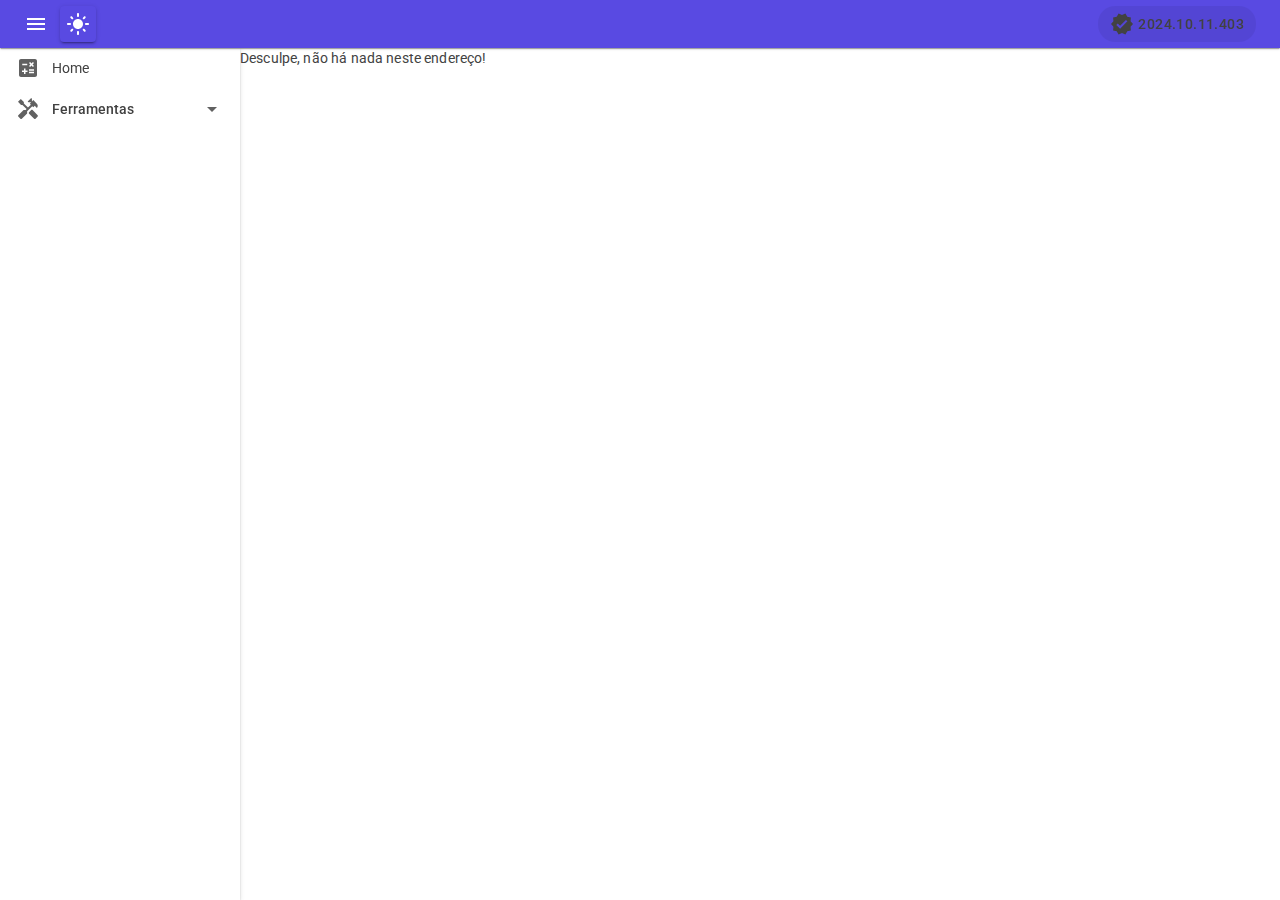
<file: index.html>
<!DOCTYPE html>
<html lang="pt-br">

<head>
    <meta charset="utf-8" />
    <meta http-equiv="Cache-Control" content="no-cache, no-store, must-revalidate" />
    <meta http-equiv="Pragma" content="no-cache" />
    <meta http-equiv="Expires" content="0" />
    <meta name="viewport" content="width=device-width, initial-scale=1.0" />
    <base href="/" />

    <title>Quanto Custa</title>

    <link rel="manifest" href="manifest.webmanifest" />
    <link rel="icon" type="image/png" href="assets/img/favicon.png" />
    <link rel="apple-touch-icon" sizes="512x512" href="assets/img/icon-512.png" />
    <link rel="apple-touch-icon" sizes="192x192" href="assets/img/icon-192.png" />

    <link rel="stylesheet" href="https://fonts.googleapis.com/css?family=Roboto:300,400,500,700&display=swap" />
    <link rel="stylesheet" href="assets/css/bootstrap/bootstrap.min.css" />
    <link rel="stylesheet" href="assets/css/app.css" />
    <link rel="stylesheet" href="_content/MudBlazor/MudBlazor.min.css" />
    <link rel="stylesheet" href="QuantoCusta.BlazorApp.styles.css" />

    <script src="_content/MudBlazor/MudBlazor.min.js"></script>
</head>

<body>
    <div id="app">
        <iframe src="assets/loading.html?title=Quanto+Custa" loading="eager" frameborder="0" scrolling="no" style="width: 100vw; height: calc(100vh - 50px); margin: -5px; overflow: hidden"></iframe>
    </div>

    <div id="blazor-error-ui">
        An unhandled error has occurred.
        <a href="" class="reload">Reload</a>
        <a class="dismiss">🗙</a>
    </div>
    <script src="_framework/blazor.webassembly.js?12941899058"></script>
    <script>navigator.serviceWorker.register('service-worker.js');</script>
</body>

</html>
</file>
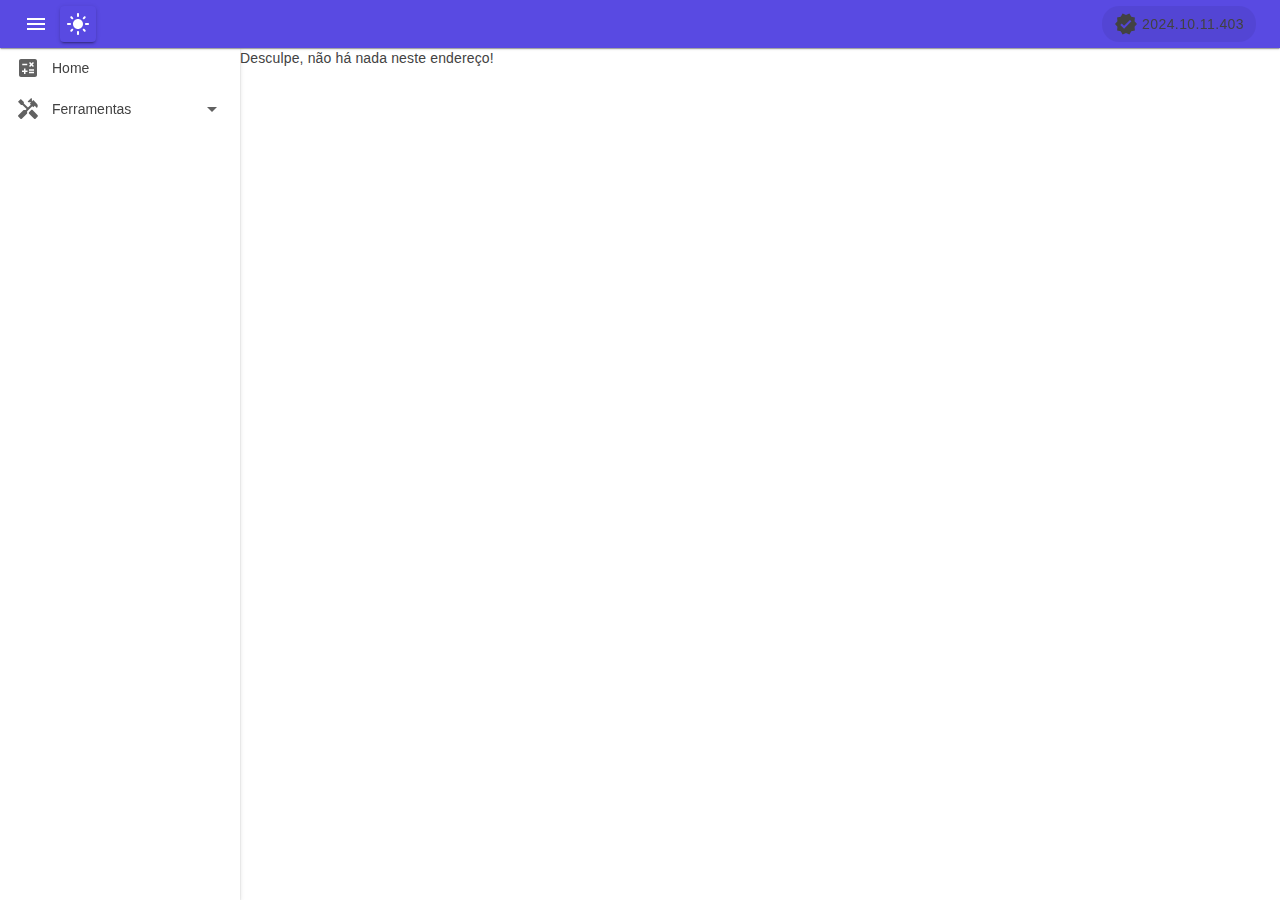
<file: src/QuantoCusta.BlazorApp/wwwroot/index.html>
<!DOCTYPE html>
<html lang="pt-br">

<head>
    <meta charset="utf-8" />
    <meta http-equiv="Cache-Control" content="no-cache, no-store, must-revalidate" />
    <meta http-equiv="Pragma" content="no-cache" />
    <meta http-equiv="Expires" content="0" />
    <meta name="viewport" content="width=device-width, initial-scale=1.0" />
    <base href="/" />

    <title>Quanto Custa</title>

    <link rel="manifest" href="manifest.webmanifest" />
    <link rel="icon" type="image/png" href="assets/img/favicon.png" />
    <link rel="apple-touch-icon" sizes="512x512" href="assets/img/icon-512.png" />
    <link rel="apple-touch-icon" sizes="192x192" href="assets/img/icon-192.png" />

    <link rel="stylesheet" href="https://fonts.googleapis.com/css?family=Roboto:300,400,500,700&display=swap" />
    <link rel="stylesheet" href="assets/css/bootstrap/bootstrap.min.css" />
    <link rel="stylesheet" href="assets/css/app.css" />
    <link rel="stylesheet" href="_content/MudBlazor/MudBlazor.min.css" />
    <link rel="stylesheet" href="QuantoCusta.BlazorApp.styles.css" />

    <script src="_content/MudBlazor/MudBlazor.min.js"></script>
</head>

<body>
    <div id="app">
        <iframe src="assets/loading.html?title=Quanto+Custa" loading="eager" frameborder="0" scrolling="no" style="width: 100vw; height: calc(100vh - 50px); margin: -5px; overflow: hidden"></iframe>
    </div>

    <div id="blazor-error-ui">
        An unhandled error has occurred.
        <a href="" class="reload">Reload</a>
        <a class="dismiss">🗙</a>
    </div>
    <script src="_framework/blazor.webassembly.js?#{CACHE_VERSION}"></script>
    <script>navigator.serviceWorker.register('service-worker.js');</script>
</body>

</html>
</file>
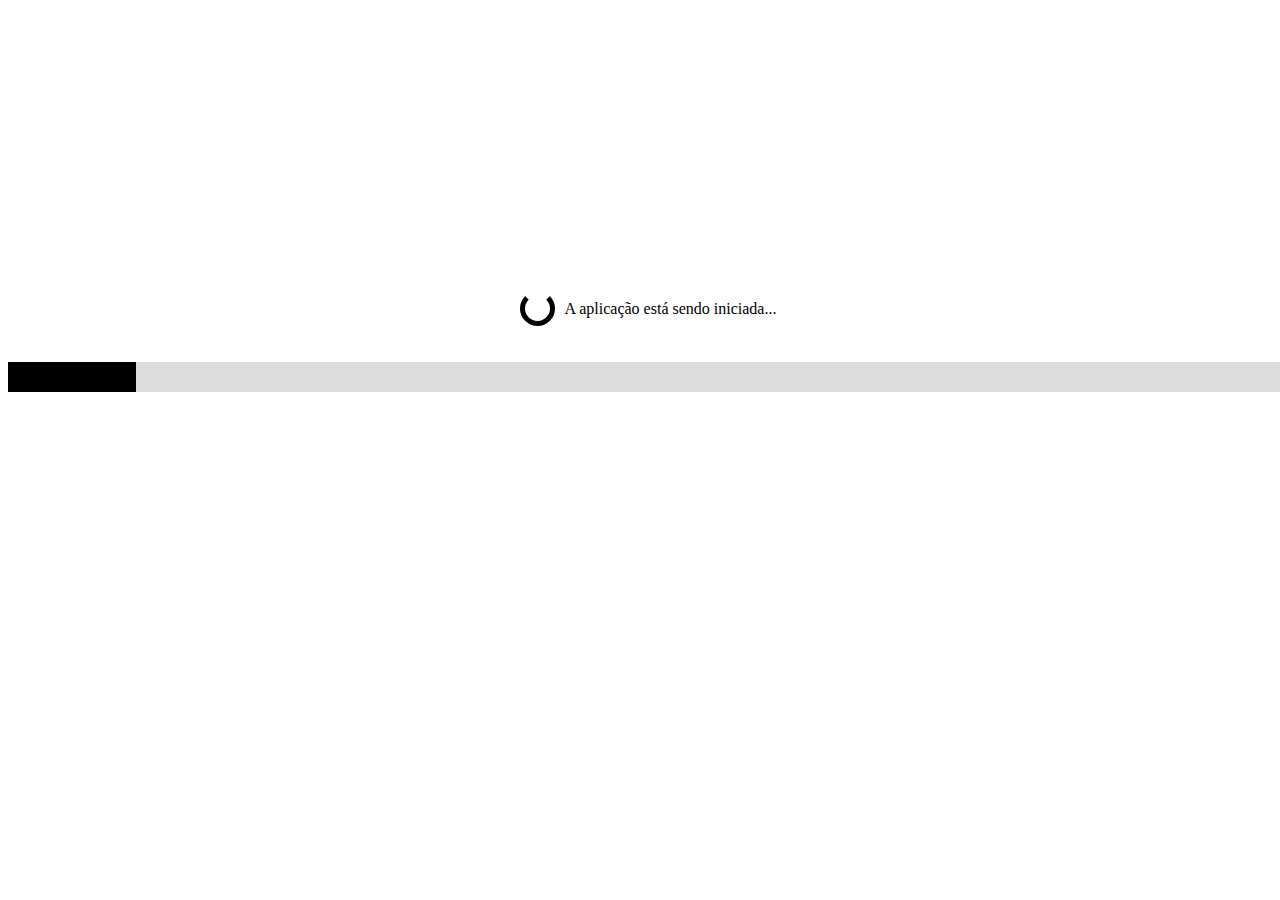
<file: assets/loading.html>
﻿<html>
<head>
	<style>
		#myProgress {
			width: 100vw;
			height: 30px;
			background-color: #ddd;
			display: block;
		}

		#myBar {
			width: 1%;
			height: 30px;
			background-color: black;
			display: block;
		}

		.spinner-border {
			height: 25px;
			width: 25px;
			border: 5px solid black;
			border-top: 5px solid white;
			border-radius: 50%;
			-webkit-animation: spin 1.2s linear infinite;
			animation: spin 1.2s linear infinite;
		}

		@-webkit-keyframes spin {
			0% {
				-webkit-transform: rotate(0deg);
			}

			100% {
				-webkit-transform: rotate(360deg);
			}
		}

		@keyframes spin {
			0% {
				transform: rotate(0deg);
			}

			100% {
				transform: rotate(360deg);
			}
		}
	</style>
</head>
<body>
	<div style="position:absolute; top:30vh; width:100%; text-align:center">
		<h1 id="title">Title</h1>
		<div style="display:flex; gap:10px; justify-content:center; align-items:center">
			<div class="spinner-border" role="status"></div>
			A aplicação está sendo iniciada...
		</div>
		<br /> <br />
		<div id="myProgress">
			<div id="myBar"></div>
		</div>
	</div>

	<script>
		const queryString = new URLSearchParams(window.location.search);
		const h1Title = document.getElementById("title");
		h1Title.innerText = queryString.get("title");

		function move() {
			const elem = document.getElementById("myBar");
			let width = 0;
			frame();
			function frame() {
				if (width < 100) {
					width += 0.1;
					elem.style.width = width + "%";
					setTimeout(() => frame(), 5 + width / 2);
				}
			}
		}
		move();
	</script>
</body>
</html>
</file>
<file: assets/css/app.css>
html, body {
	font-family: 'Helvetica Neue', Helvetica, Arial, sans-serif;
}

h1:focus {
	outline: none;
}

a, .btn-link {
	color: #0071c1;
}

.btn-primary {
	color: #fff;
	background-color: #1b6ec2;
	border-color: #1861ac;
}

.btn:focus, .btn:active:focus, .btn-link.nav-link:focus, .form-control:focus, .form-check-input:focus {
	box-shadow: 0 0 0 0.1rem white, 0 0 0 0.25rem #258cfb;
}

.content {
	padding-top: 1.1rem;
}

.valid.modified:not([type=checkbox]) {
	outline: 1px solid #26b050;
}

.invalid {
	outline: 1px solid red;
}

.validation-message {
	color: red;
}

#blazor-error-ui {
	background: lightyellow;
	bottom: 0;
	box-shadow: 0 -1px 2px rgba(0, 0, 0, 0.2);
	display: none;
	left: 0;
	padding: 0.6rem 1.25rem 0.7rem 1.25rem;
	position: fixed;
	width: 100%;
	z-index: 1000;
}

	#blazor-error-ui .dismiss {
		cursor: pointer;
		position: absolute;
		right: 0.75rem;
		top: 0.5rem;
	}

.blazor-error-boundary {
	background: url([data-uri]) no-repeat 1rem/1.8rem, #b32121;
	padding: 1rem 1rem 1rem 3.7rem;
	color: white;
}

	.blazor-error-boundary::after {
		content: "An error has occurred."
	}

.loading-progress {
	position: relative;
	display: block;
	width: 8rem;
	height: 8rem;
	margin: 20vh auto 1rem auto;
}

	.loading-progress circle {
		fill: none;
		stroke: #e0e0e0;
		stroke-width: 0.6rem;
		transform-origin: 50% 50%;
		transform: rotate(-90deg);
	}

		.loading-progress circle:last-child {
			stroke: #1b6ec2;
			stroke-dasharray: calc(3.141 * var(--blazor-load-percentage, 0%) * 0.8), 500%;
			transition: stroke-dasharray 0.05s ease-in-out;
		}

.loading-progress-text {
	position: absolute;
	text-align: center;
	font-weight: bold;
	inset: calc(20vh + 3.25rem) 0 auto 0.2rem;
}

	.loading-progress-text:after {
		content: var(--blazor-load-percentage-text, "Loading");
	}

code {
	color: #c02d76;
}
</file>
<file: QuantoCusta.BlazorApp.styles.css>
/* /Layout/MainLayout.razor.rz.scp.css */
.page[b-tjflvu4sx2] {
    position: relative;
    display: flex;
    flex-direction: column;
}

main[b-tjflvu4sx2] {
    flex: 1;
}

.sidebar[b-tjflvu4sx2] {
    background-image: linear-gradient(180deg, rgb(5, 39, 103) 0%, #3a0647 70%);
}

.top-row[b-tjflvu4sx2] {
    background-color: #f7f7f7;
    border-bottom: 1px solid #d6d5d5;
    justify-content: flex-end;
    height: 3.5rem;
    display: flex;
    align-items: center;
}

    .top-row[b-tjflvu4sx2]  a, .top-row[b-tjflvu4sx2]  .btn-link {
        white-space: nowrap;
        margin-left: 1.5rem;
        text-decoration: none;
    }

    .top-row[b-tjflvu4sx2]  a:hover, .top-row[b-tjflvu4sx2]  .btn-link:hover {
        text-decoration: underline;
    }

    .top-row[b-tjflvu4sx2]  a:first-child {
        overflow: hidden;
        text-overflow: ellipsis;
    }

@media (max-width: 640.98px) {
    .top-row[b-tjflvu4sx2] {
        justify-content: space-between;
    }

    .top-row[b-tjflvu4sx2]  a, .top-row[b-tjflvu4sx2]  .btn-link {
        margin-left: 0;
    }
}

@media (min-width: 641px) {
    .page[b-tjflvu4sx2] {
        flex-direction: row;
    }

    .sidebar[b-tjflvu4sx2] {
        width: 250px;
        height: 100vh;
        position: sticky;
        top: 0;
    }

    .top-row[b-tjflvu4sx2] {
        position: sticky;
        top: 0;
        z-index: 1;
    }

    .top-row.auth[b-tjflvu4sx2]  a:first-child {
        flex: 1;
        text-align: right;
        width: 0;
    }

    .top-row[b-tjflvu4sx2], article[b-tjflvu4sx2] {
        padding-left: 2rem !important;
        padding-right: 1.5rem !important;
    }
}
/* /Layout/SideBarMenu.razor.rz.scp.css */
#sidebar-nav[b-9qvns1gxon] {
	width: 160px;
}
</file>
<file: src/QuantoCusta.BlazorApp/wwwroot/assets/css/app.css>
html, body {
	font-family: 'Helvetica Neue', Helvetica, Arial, sans-serif;
}

h1:focus {
	outline: none;
}

a, .btn-link {
	color: #0071c1;
}

.btn-primary {
	color: #fff;
	background-color: #1b6ec2;
	border-color: #1861ac;
}

.btn:focus, .btn:active:focus, .btn-link.nav-link:focus, .form-control:focus, .form-check-input:focus {
	box-shadow: 0 0 0 0.1rem white, 0 0 0 0.25rem #258cfb;
}

.content {
	padding-top: 1.1rem;
}

.valid.modified:not([type=checkbox]) {
	outline: 1px solid #26b050;
}

.invalid {
	outline: 1px solid red;
}

.validation-message {
	color: red;
}

#blazor-error-ui {
	background: lightyellow;
	bottom: 0;
	box-shadow: 0 -1px 2px rgba(0, 0, 0, 0.2);
	display: none;
	left: 0;
	padding: 0.6rem 1.25rem 0.7rem 1.25rem;
	position: fixed;
	width: 100%;
	z-index: 1000;
}

	#blazor-error-ui .dismiss {
		cursor: pointer;
		position: absolute;
		right: 0.75rem;
		top: 0.5rem;
	}

.blazor-error-boundary {
	background: url([data-uri]) no-repeat 1rem/1.8rem, #b32121;
	padding: 1rem 1rem 1rem 3.7rem;
	color: white;
}

	.blazor-error-boundary::after {
		content: "An error has occurred."
	}

.loading-progress {
	position: relative;
	display: block;
	width: 8rem;
	height: 8rem;
	margin: 20vh auto 1rem auto;
}

	.loading-progress circle {
		fill: none;
		stroke: #e0e0e0;
		stroke-width: 0.6rem;
		transform-origin: 50% 50%;
		transform: rotate(-90deg);
	}

		.loading-progress circle:last-child {
			stroke: #1b6ec2;
			stroke-dasharray: calc(3.141 * var(--blazor-load-percentage, 0%) * 0.8), 500%;
			transition: stroke-dasharray 0.05s ease-in-out;
		}

.loading-progress-text {
	position: absolute;
	text-align: center;
	font-weight: bold;
	inset: calc(20vh + 3.25rem) 0 auto 0.2rem;
}

	.loading-progress-text:after {
		content: var(--blazor-load-percentage-text, "Loading");
	}

code {
	color: #c02d76;
}
</file>
